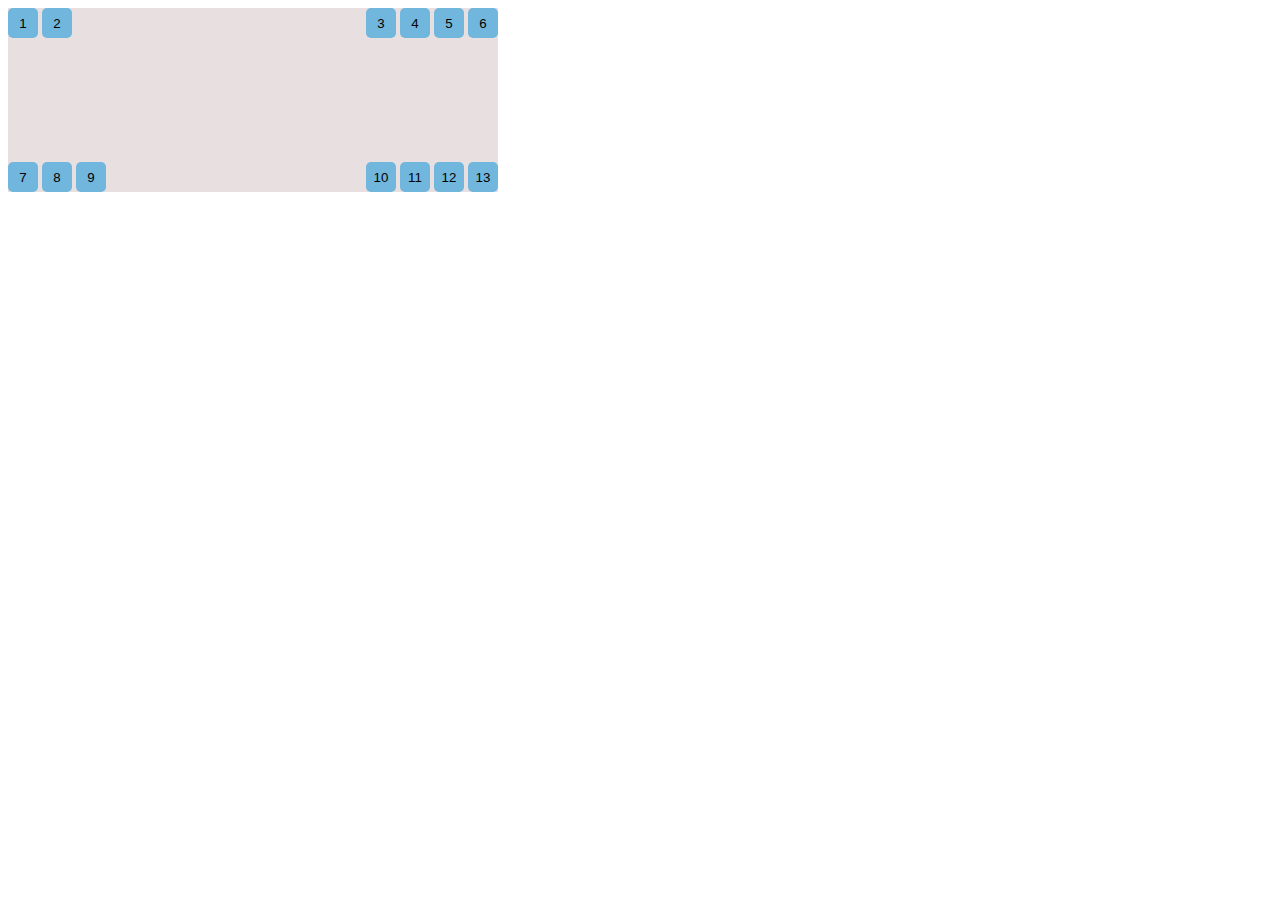
<file: бронь/index.html>
<!DOCTYPE html>
<html lang="en">
<head>
    <meta charset="UTF-8">
    <meta http-equiv="X-UA-Compatible" content="IE=edge">
    <meta name="viewport" content="width=device-width, initial-scale=1.0">
    <link rel="stylesheet" href="style.css">
    <title>Document</title>
</head>
<body>
    
<!-- див -->
    <div class="div-plan">
        <!-- верхние столы -->
        <div class="div-top-stol">
            <!-- левые столы -->
            <div>
                <button  class="nav-mini-stol" id="my-button1" onclick="myEvent()" >1</button>
                <button  class="nav-mini-stol" id="my-button2" onclick="myEvent2()" >2</button>
            </div>
            <!-- правые столы -->
            <div>
                <button  class="nav-mini-stol" id="my-button3" onclick="myEvent3()" >3</button>
                <button  class="nav-mini-stol" id="my-button4" onclick="myEvent4()" >4</button>
                <button  class="nav-mini-stol" id="my-button5" onclick="myEvent5()" >5</button>
                <button  class="nav-mini-stol" id="my-button6" onclick="myEvent6()" >6</button>
            </div>
        </div>
        <!-- нижние столы -->
        <div class="div-bot-stol">
            <div>
                <button  class="nav-mini-stol" id="my-button7" onclick="myEvent7()" >7</button>
                <button  class="nav-mini-stol" id="my-button8" onclick="myEvent8()" >8</button>
                <button  class="nav-mini-stol" id="my-button9" onclick="myEvent9()" >9</button>   
            </div>
            <div>
                <button  class="nav-mini-stol" id="my-button10" onclick="myEvent10()" >10</button>
                <button  class="nav-mini-stol" id="my-button11" onclick="myEvent11()" >11</button>
                <button  class="nav-mini-stol" id="my-button12" onclick="myEvent12()" >12</button>
                <button  class="nav-mini-stol" id="my-button13" onclick="myEvent13()" >13</button>   
            </div>
       </div>
    </div>
    
<script src="scriptbron.js"></script>
</body>
</html>
</file>
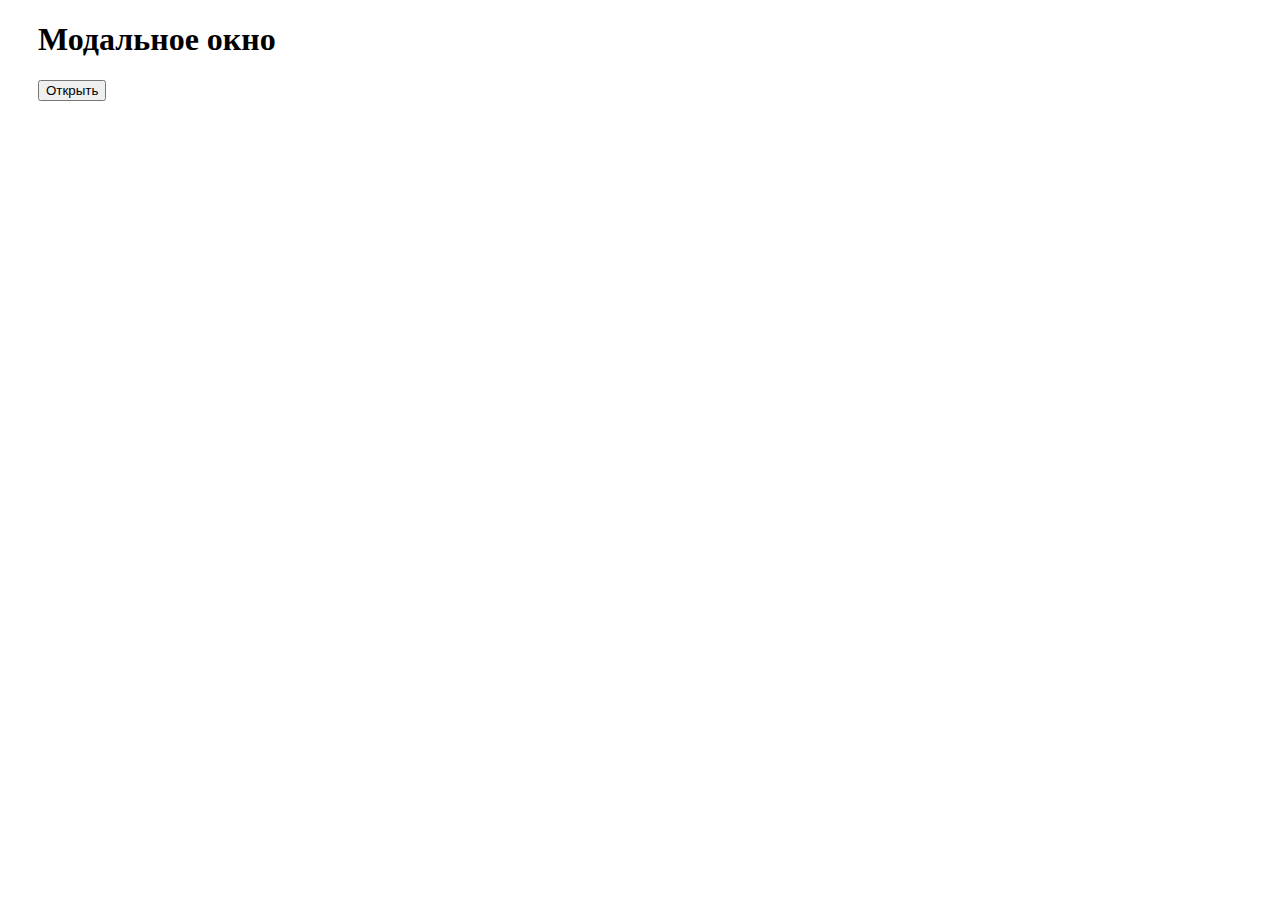
<file: модальное окно/index.html>
<!DOCTYPE html>
<html lang="en">
<head>
    <meta charset="UTF-8">
    <meta http-equiv="X-UA-Compatible" content="IE=edge">
    <meta name="viewport" content="width=device-width, initial-scale=1.0">
    <title>Document</title>
    <link rel="stylesheet" href="css/style.css">
</head>
<body>
    <div class="container">
        <h1>Модальное окно</h1>

        <button class="open-btn" id="open-btn">Открыть</button>
    </div>

    <div class="modal" id="my-modal">
        <div class="modal__box">
            <h1>Бронирование стола</h1>
            <button class="close-btn" id="close-btn">X</button>
            <p class="pteg">Имя</p>
            <input class="inp" type="text">
            <p class="pteg">Номер телефона</p>
            <input class="inp" type=" number" name="" id="">
            <p class="pteg">Дата и время</p>
            <input class="inp" type="date" name="" id="">
            <input class="inp" type="time" name="" id="">
            <p class="pteg">Выбирите стол</p>
            <div class="div-stol">
                
            </div>
        </div>
    </div>
    <script src="script.js"></script>
</body>
</html>
</file>
<file: бронь/style.css>
.div-plan{
    width: 490px;
    height: 184px;
    background: rgba(232, 224, 224, 1);
    position: relative;
}

.nav-mini-stol{
    height: 30px;
    width: 30px;
    border: none;
    border-radius: 5px;
    background: rgba(112, 182, 221, 1);
    cursor: pointer;
}

.div-top-stol{
    display: flex;
    justify-content: space-between;
}

.div-bot-stol{
    position: absolute;
    bottom: 0;
    width: 100%;
    display: flex;
    justify-content: space-between;
}
</file>
<file: модальное окно/css/style.css>
.container {
    padding-left: 30px;
    padding-right: 30px;
}
/* div madal */
.modal{
    position: fixed;
    left: 0;
    top: 0;
    width: 100%;
    height: 100vh;
    background-color: rgba(0, 0, 0, .3);
    display: grid;
    justify-content: center;
    visibility: hidden;
}

.modal__box {
    margin-top: 10px;
    border-radius: 40px;
    height: 600px;
    width: 500px;
    padding: 10px;
    background-color: rgba(255, 230, 181, 1);
    transform: scale(0);
    transition: transform .8s;
    text-align: center;
}
/* p teg and input */
.inp{
    border: none;
    border-bottom: 1px solid black;
    background: rgba(232, 224, 224, 1);
    font-size: 15px;
    resize: none;
    border-radius: 3px;
}

.pteg{
    font-size: 20px;
}
/* open */
.modal.open {
    visibility: visible;
    opacity: 1;
}

.modal.open .modal__box {
    transform: scale(1);
}
.open-btn{
    cursor: pointer;
}
/* close */
.close-btn {
    position: absolute;
    top: 10px;
    right: 25px;
    background-color: transparent;
    padding: 5px;
    cursor: pointer;
    width: 25px;
    transition: .3s;
    border: none;
    font-size: 20px;
}
.close-btn:hover{
    color: rgba(232, 224, 224, 1);
}

.div-stol{
    width: 400px;
    height: 200px;
    background: rgba(232, 224, 224, 1);
}
</file>
